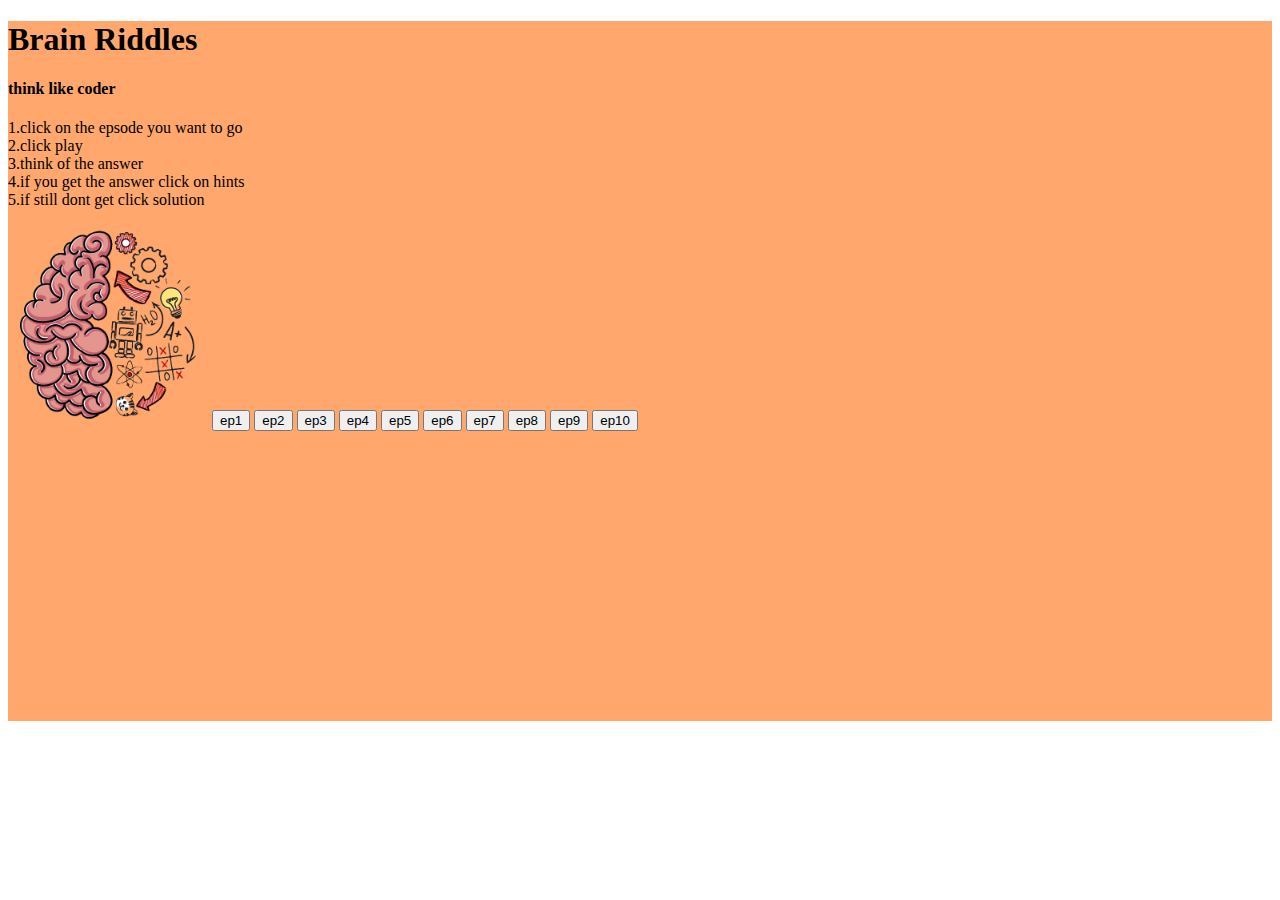
<file: intro.html>
<!DOCTYPE html>
<html>

<head>
    <title>my game</title>
    <link rel="stylesheet" type="text/css" href="intro.css" />
    <meta charset="utf-8">

</head>

<body>
    <div class="container">
        <h1>Brain Riddles</h1>
        <h4>think like coder</h4>
        <p>1.click on the epsode you want to go <br>
        2.click play<br>
        3.think of the answer<br>
        4.if you get the answer click on hints <br>
        5.if still dont get click solution<br>
        </p>
        <img src="logo.png" alt="loding logo" width=200 height=200 class="center">
        <button onclick="window.location.href='ep1/index.html'">ep1</button>
        <button onclick="window.location.href='ep2/index.html'">ep2</button>
        <button onclick="window.location.href='ep3/index.html'">ep3</button>
        <button onclick="window.location.href='ep4/index.html'">ep4</button>
        <button onclick="window.location.href='ep5/index.html'">ep5</button>
        <button onclick="window.location.href='ep6/index.html'">ep6</button>
        <button onclick="window.location.href='ep7/index.html'">ep7</button>
        <button onclick="window.location.href='ep8/index.html'">ep8</button>
        <button onclick="window.location.href='ep9/index.html'">ep9</button>
        <button onclick="window.location.href='ep10/index.html'">ep10</button>















    </div>
</body>

</html>
</file>
<file: intro.css>
.container{
background-color: rgb(255, 167, 108);
height: 700px;
width:auto;
margin: auto;
align-items: center;
justify-content: center;
}
.center {
/* align-items: center; */
}
</file>
